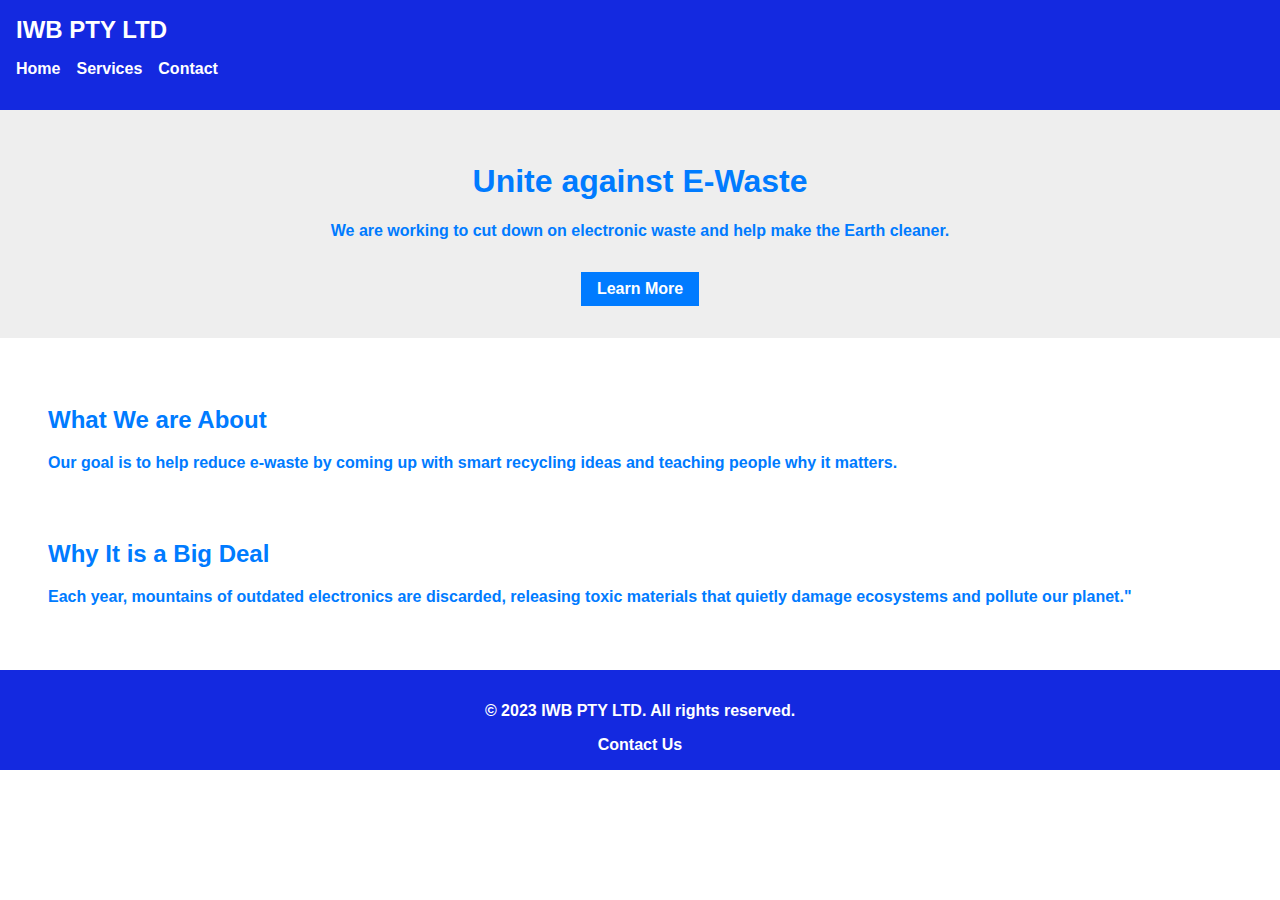
<file: index.html>
<!DOCTYPE html>
<html lang="en">
<head>
  <meta charset="UTF-8" />
  <meta name="viewport" content="width=device-width, initial-scale=1.0" />
  <title>IWB PTY LTD</title>
  <link rel="stylesheet" href="style.css" />
</head>
<body>
  <header>
    <div class="logo">IWB PTY LTD</div>
    <input type="checkbox" id="menu-toggle" />
    <label for="menu-toggle" class="menu-icon">&#9776;</label>
    <nav>
      <ul class="nav-links">
        <li><a href="index.html">Home</a></li>
        <li><a href="services.html">Services</a></li>
        <li><a href="contact.html">Contact</a></li>
      </ul>
    </nav>
  </header>
<section class="hero">
  <h1>Unite against E-Waste</h1>
  <p>We are working to cut down on electronic waste and help make the Earth cleaner.</p>
  <a href="services.html" class="btn">Learn More</a>
</section>

<section class="content">
  <div class="column">
    <h2>What We are About</h2>
    <p>Our goal is to help reduce e-waste by coming up with smart recycling ideas and teaching people why it matters.</p>
  </div>
  <div class="column">
    <h2>Why It is a Big Deal</h2>
    <p>Each year, mountains of outdated electronics are discarded, releasing toxic materials that quietly damage ecosystems and pollute our planet."</p>
  </div>
</section>

  </section>

  <footer>
    <p>© 2023 IWB PTY LTD. All rights reserved.</p>
    <a href="contact.html">Contact Us</a>
  </footer>
</body>
</html>
</file>
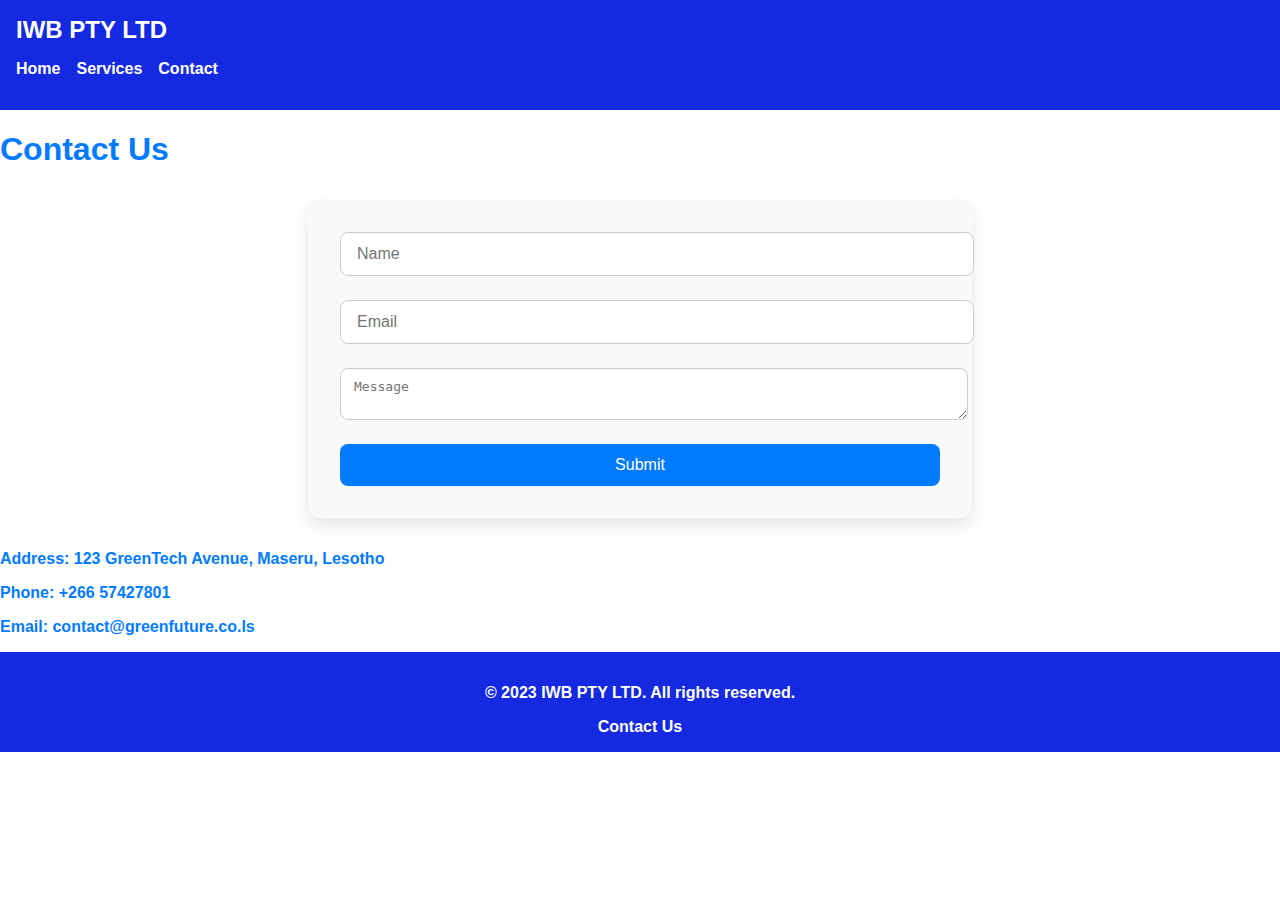
<file: contact.html>
<!DOCTYPE html>
<html lang="en">
<head>
  <meta charset="UTF-8" />
  <meta name="viewport" content="width=device-width, initial-scale=1.0" />
  <title>Contact Us</title>
  <link rel="stylesheet" href="style.css" />
</head>
<body>
  <header>
    <div class="logo">IWB PTY LTD</div>
    <input type="checkbox" id="menu-toggle" />
    <label for="menu-toggle" class="menu-icon">&#9776;</label>
    <nav>
      <ul class="nav-links">
        <li><a href="index.html">Home</a></li>
        <li><a href="services.html">Services</a></li>
        <li><a href="contact.html">Contact</a></li>
      </ul>
    </nav>
  </header>

  <main>
    <h1>Contact Us</h1>
    <form>
      <input type="text" placeholder="Name" required />
      <input type="email" placeholder="Email" required />
      <textarea placeholder="Message" required></textarea>
      <button type="submit">Submit</button>
    </form>
   <div class="company-info">
  <p>Address: 123 GreenTech Avenue, Maseru, Lesotho</p>
  <p>Phone: +266 57427801</p>
  <p>Email: contact@greenfuture.co.ls</p>
</div>

  </main>

  <footer>
    <p>© 2023 IWB PTY LTD. All rights reserved.</p>
    <a href="contact.html">Contact Us</a>
  </footer>
</body>
</html>
</file>
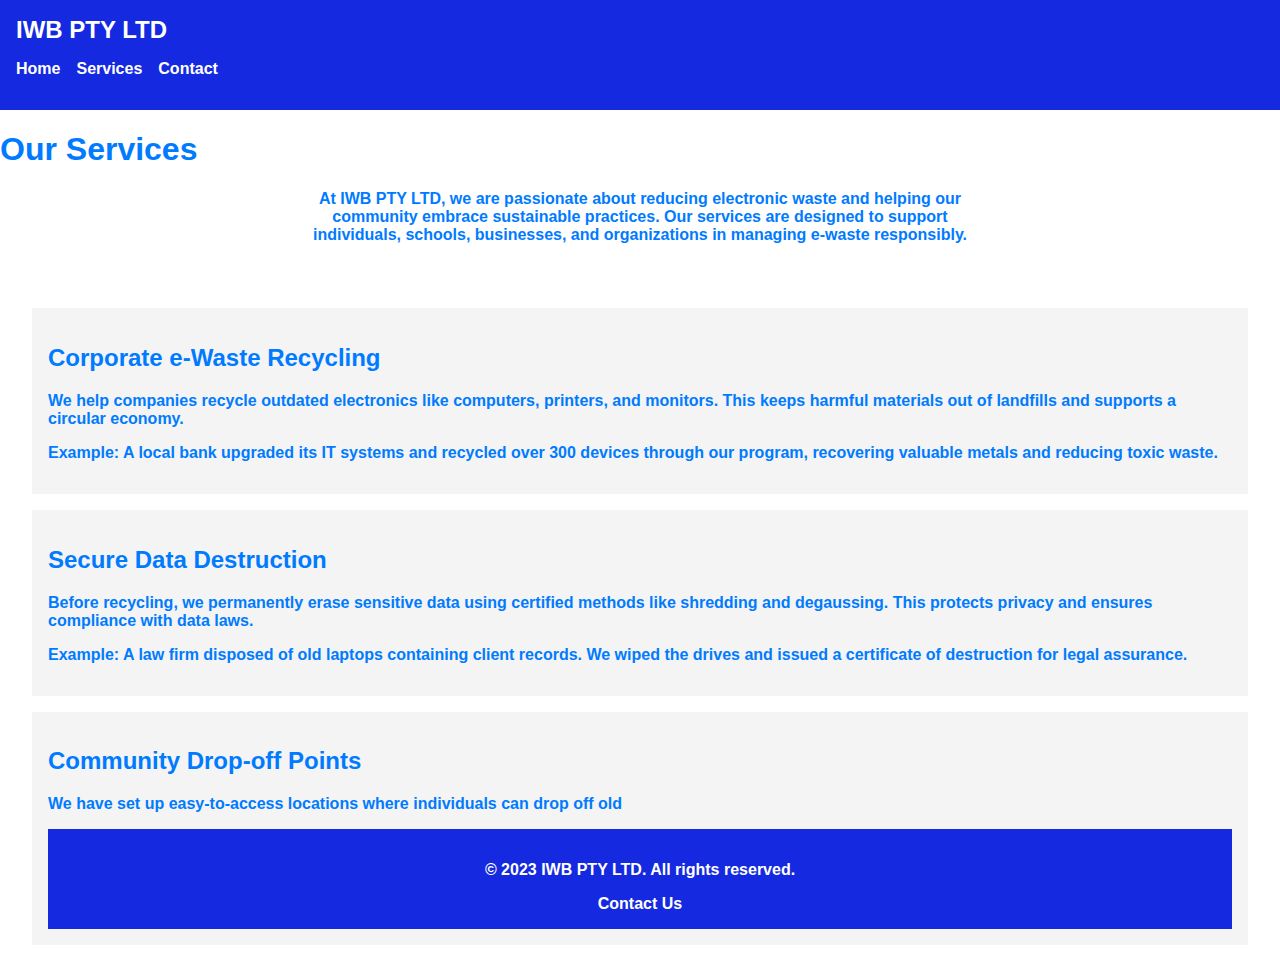
<file: services.html>
<!DOCTYPE html>
<html lang="en">
<head>
  <meta charset="UTF-8" />
  <meta name="viewport" content="width=device-width, initial-scale=1.0" />
  <title>Our Services</title>
  <link rel="stylesheet" href="style.css" />
</head>
<body>
  <header>
    <div class="logo">IWB PTY LTD</div>
    <input type="checkbox" id="menu-toggle" />
    <label for="menu-toggle" class="menu-icon">&#9776;</label>
    <nav>
      <ul class="nav-links">
        <li><a href="index.html">Home</a></li>
        <li><a href="services.html">Services</a></li>
        <li><a href="contact.html">Contact</a></li>
      </ul>
    </nav>
  </header>

<main>
  <h1>Our Services</h1>
  <p style="text-align: center; max-width: 700px; margin: 0 auto 2em;">
    At IWB PTY LTD, we are passionate about reducing electronic waste and helping our community embrace sustainable practices. Our services are designed to support individuals, schools, businesses, and organizations in managing e-waste responsibly.
  </p>

  <div class="services">
    <div class="card">
      <h2>Corporate e-Waste Recycling</h2>
      <p>We help companies recycle outdated electronics like computers, printers, and monitors. This keeps harmful materials out of landfills and supports a circular economy.</p>
      <p><strong>Example:</strong> A local bank upgraded its IT systems and recycled over 300 devices through our program, recovering valuable metals and reducing toxic waste.</p>
    </div>

    <div class="card">
      <h2>Secure Data Destruction</h2>
      <p>Before recycling, we permanently erase sensitive data using certified methods like shredding and degaussing. This protects privacy and ensures compliance with data laws.</p>
      <p><strong>Example:</strong> A law firm disposed of old laptops containing client records. We wiped the drives and issued a certificate of destruction for legal assurance.</p>
    </div>

    <div class="card">
      <h2>Community Drop-off Points</h2>
      <p>We have set up easy-to-access locations where individuals can drop off old

  <footer>
    <p>© 2023 IWB PTY LTD. All rights reserved.</p>
    <a href="contact.html">Contact Us</a>
  </footer>
</body>
</html>
</file>
<file: style.css>
body {
  margin: 0;
  font-family: Arial, sans-serif;
  color: #007bff;
  font-weight: bolder;
}

header {
  background: hwb(234 8% 12%);
  color: white;
  padding: 1em;
  position: relative;
}

.logo {
  font-size: 1.5em;
}

nav {
  display: none;
}

.menu-icon {
  font-size: 2em;
  cursor: pointer;
  position: absolute;
  right: 1em;
  top: 1em;
}

#menu-toggle {
  display: none;
}

#menu-toggle:checked + .menu-icon + nav {
  display: block;
}

.nav-links {
  list-style: none;
  padding: 0;
}

.nav-links li {
  margin: 0.5em 0;
}

.nav-links a {
  color: white;
  text-decoration: none;
}

.hero {
  background: #eee;
  padding: 2em;
  text-align: center;
}

.btn {
  display: inline-block;
  padding: 0.5em 1em;
  background:  #007bff ;
  color: white;
  text-decoration: none;
  margin-top: 1em;
}

.content {
  display: grid;
  flex-wrap: wrap;
  padding: 2em;
}

.column {
  flex: 1;
  padding: 1em;
  min-width: 250px;
}

.services {
  display: grid;
  flex-wrap: wrap;
  gap: 1em;
  padding: 2em;
}

.card {
  background: #f4f4f4;
  padding: 1em;
  flex: 1;
  min-width: 250px;
}

form {
    background-color: #007bff;
  display: flex;
  flex-direction: column;
  gap: 1em;
  padding: 2em;
}

input, textarea {
  padding: 0.5em;
  width: 100%;
}

button {
  padding: 0.5em;
  background: #333;
  color: #ffffff;
  border: none;
}

footer {
  background: hwb(234 8% 12%);
  color: #ffffff;
  text-align: center;
  padding: 1em;
}

footer a {
  color: #ffffff;
  text-decoration: none;
}

footer a:hover {
  text-decoration: underline;
}


@media (min-width: 768px) {
  nav {
    display: block !important;
  }

  .menu-icon {
    display: none;
  }

  .nav-links {
    display: flex;
    gap: 1em;
  }

  .nav-links li {
    margin: 0;
  }
}
form {
  display: flex;
  flex-direction: column;
  gap: 1.5em;
  padding: 2em;
  background: #f9f9f9;
  border-radius: 12px;
  box-shadow: 0 8px 16px rgba(0, 0, 0, 0.1);
  max-width: 600px;
  margin: 2em auto;
}

form h2 {
  margin-bottom: 0.5em;
  font-size: 1.8em;
  color: #333;
  text-align: center;
}

input,
textarea {
  padding: 0.75em 1em;
  border: 1px solid #ccc;
  border-radius: 8px;
  font-size: 1em;
  transition: border-color 0.3s ease;
}

input:focus,
textarea:focus {
  border-color: #007bff;
  outline: none;
}

button {
  padding: 0.75em 1em;
  background: #007bff;
  color: white;
  border: none;
  border-radius: 8px;
  font-size: 1em;
  cursor: pointer;
  transition: background-color 0.3s ease;
}

button:hover {
  background-color: #0056b3;
}
</file>
